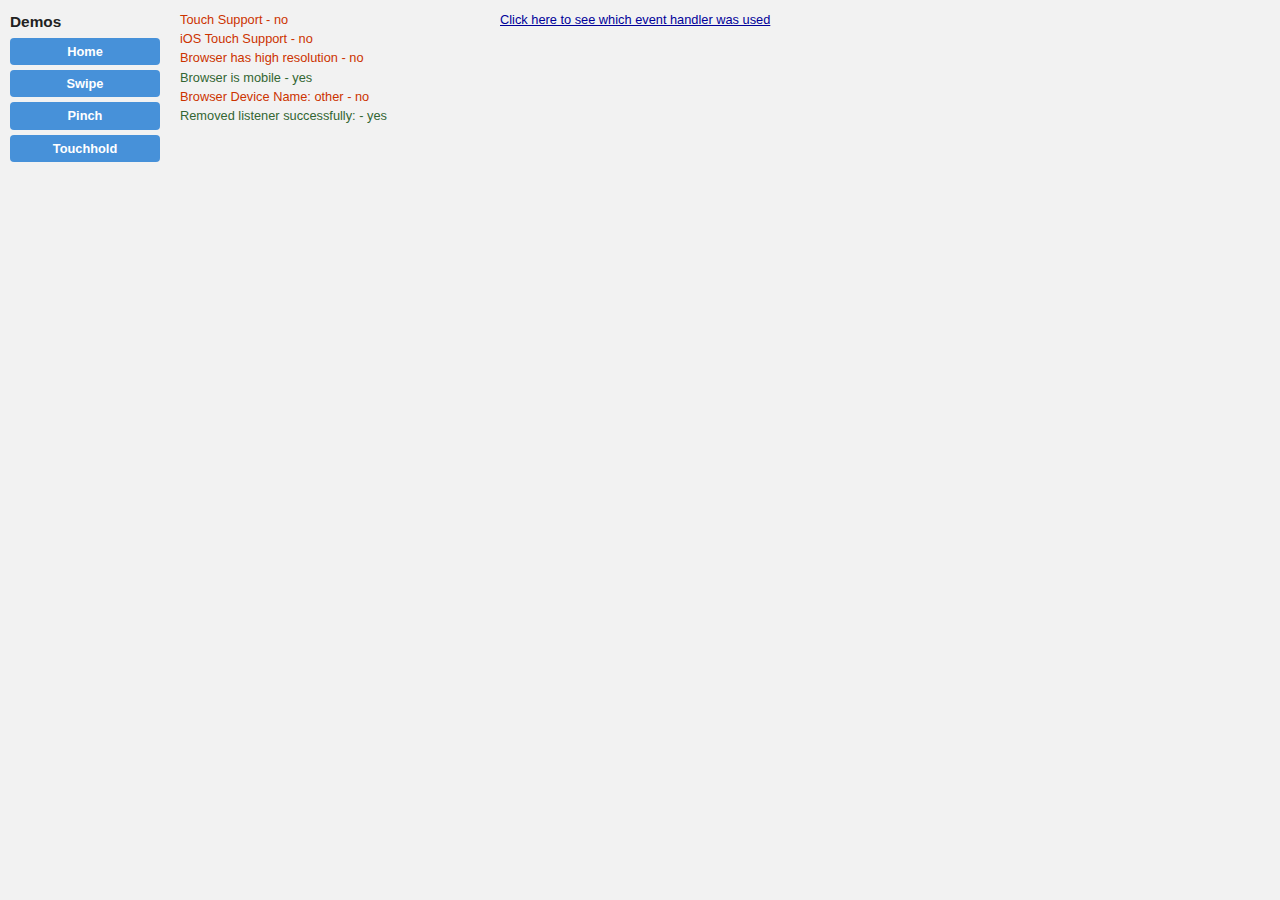
<file: Demos/index.html>
<!DOCTYPE html>
<html>
<head>
	<title>MooTools Mobile</title>
	<link rel="stylesheet" media="all" type="text/css" href="style.css" />
	<link rel="stylesheet" media="all" type="text/css" href="demo.css" />
	
	<style type="text/css">
		body {
			-webkit-tap-highlight-color: transparent;
		}
		
	 	span.yes {
			color: #363;
		}
		
		span.yes:after {
			content: ' - yes';
		}

		span.no {
			color: #C30;
		}
		
		span.no:after {
			content: ' - no';
		}

		div#support {
			width: 300px;
		}

		div#support span {
			display: block;
		}

		body > div {
			float: left;
		}
		
		div > a {
			display: block;
		}
	</style>
	<script type="text/javascript" src="mootools-core.js"></script>
	<script type="text/javascript" src="custom-event.js"></script>
	
	<script type="text/javascript" src="../Source/Browser/Mobile.js"></script>
	<script type="text/javascript" src="../Source/Browser/Features.Touch.js"></script>
	
	<script type="text/javascript" src="../Source/Touch/Touch.js"></script>
	<script type="text/javascript" src="../Source/Touch/Click.js"></script>
	
	<script type="text/javascript">
		window.addEvent('domready', function(){
			var browser = document.id('support');
			
			var add = function(text, hasSupport){
				return new Element('span.' + (hasSupport ? 'yes' : 'no'), {text: text}).inject(browser);
			};
			
			// Check if some of the additional properties on the Browser object are set
			add('Touch Support', Browser.Features.Touch);
			add('iOS Touch Support', Browser.Features.iOSTouch);
			add('Browser has high resolution', Browser.hasHighResolution);
			add('Browser is mobile', Browser.isMobile);
			add('Browser Device Name: ' + Browser.Device.name, Browser.Device.name != 'other');
			
			// On iOS this automatically gets replaced with the touchend event. No work required on your side!
			document.id('myElement').addEvent('click', function(event){
				event.preventDefault();
				
				add('Click event was replaced with touchend: ', event.type == 'touchend');
			});

			var listener = function(){},
				removeTest = new Element('div');
			
			removeTest.addEvent('click', listener).removeEvent('click', listener);
			add('Removed listener successfully: ', !removeTest.hasEvent('click'));
		});
	</script>
</head>
<body>
<div id="more">
	<span>Demos</span>
	<a href="index.html">Home</a>
	<a href="swipe.html">Swipe</a>
	<a href="pinch.html">Pinch</a>
	<a href="touchhold.html">Touchhold</a>
</div>
<div id="support">
	
</div>
<div>
<a id="myElement" href="#">Click here to see which event handler was used</a>
</div>
</body>
</html>
</file>
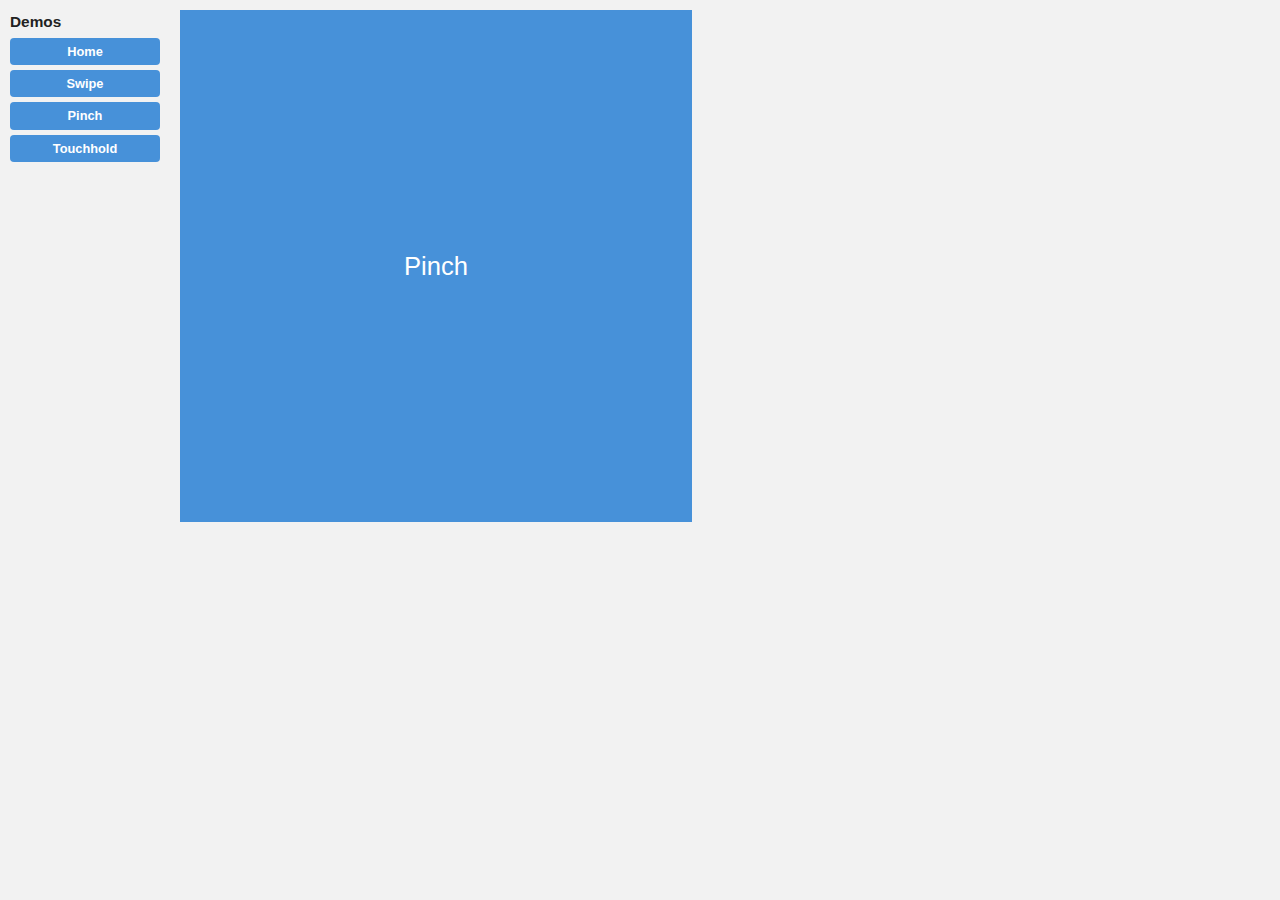
<file: Demos/pinch.html>
<!DOCTYPE html>
<html>
<head>
	<title>MooTools Mobile</title>
	<meta name = "viewport" content = "initial-scale=1.0; maximum-scale=1.0; user-scalable=no" /> 
	<link rel="stylesheet" media="all" type="text/css" href="style.css" />
	<link rel="stylesheet" media="all" type="text/css" href="demo.css" />

	<style type="text/css">
		div.box {
			background: #4791d9;
		}
		
		@media only screen and (max-device-width: 480px) {
			div.box {
				width: 8em;
				height: 8em;

				line-height: 8em;
				font-size: 2.95em;
			}
		}
	</style>
	<script type="text/javascript" src="mootools-core.js"></script>
	<script type="text/javascript" src="custom-event.js"></script>

	<script type="text/javascript" src="../Source/Browser/Features.Touch.js"></script>

	<script type="text/javascript" src="../Source/Touch/Pinch.js"></script>

	<script type="text/javascript">
		window.addEvent('domready', function(){
			var element = document.id('myElement'),
				timer;

			element.store('pinch:threshold', 0.4);
			element.addEvent('pinch', function(event){
				this.set('text', 'Pinch ' + event.pinch);

				clearTimeout(timer);
				timer = (function(){
					this.set('text', 'Pinch');
				}).delay(500, this);
			});
		});
	</script>
</head>
<body>
	<div id="more">
		<span>Demos</span>
		<a href="index.html">Home</a>
		<a href="swipe.html">Swipe</a>
		<a href="pinch.html">Pinch</a>
		<a href="touchhold.html">Touchhold</a>
	</div>
	<div id="myElement" class="box">
		Pinch
	</div>
</body>
</html>
</file>
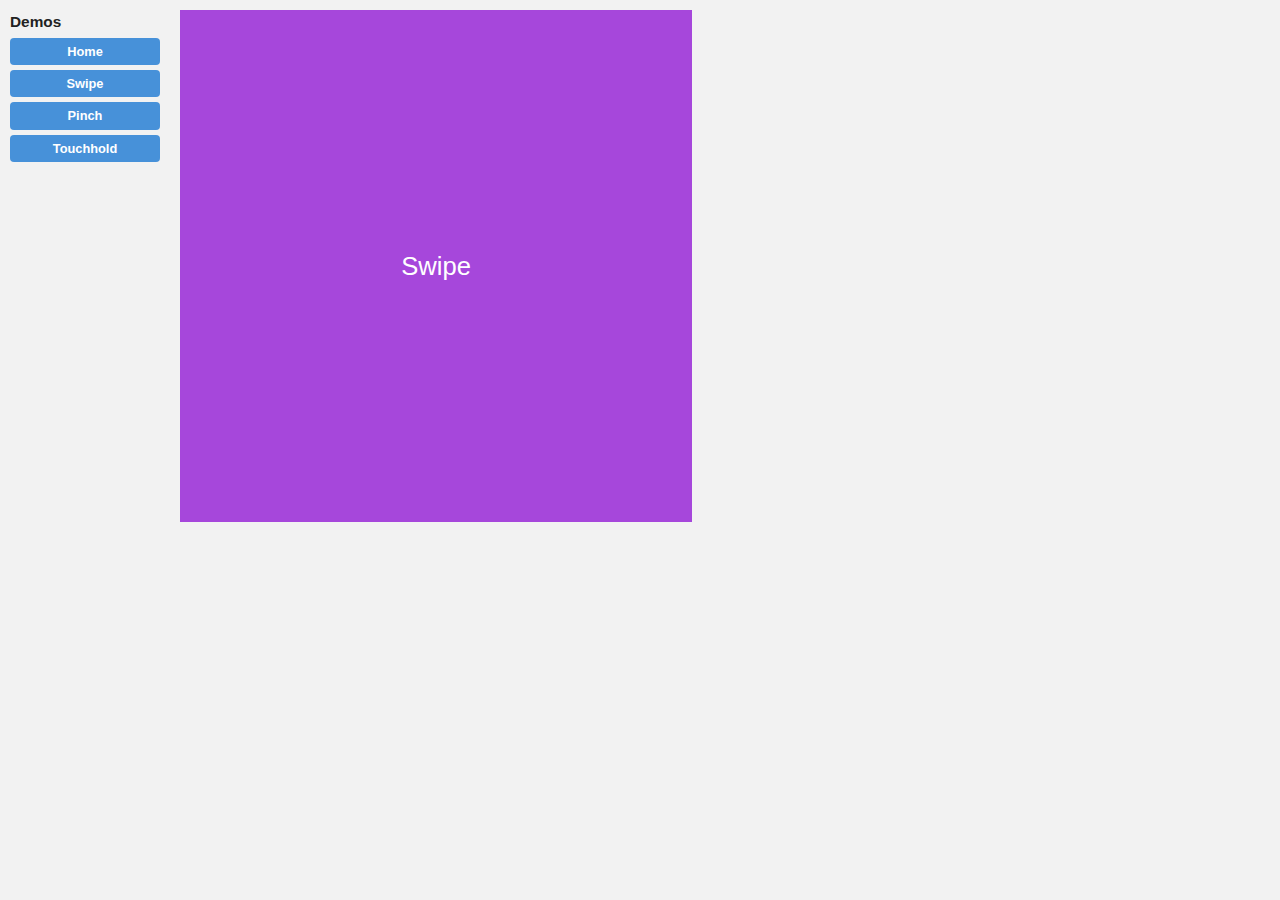
<file: Demos/swipe.html>
<!DOCTYPE html>
<html>
<head>
	<title>MooTools Mobile</title>
	<link rel="stylesheet" media="all" type="text/css" href="style.css" />
	<link rel="stylesheet" media="all" type="text/css" href="demo.css" />

	<script type="text/javascript" src="mootools-core.js"></script>
	<script type="text/javascript" src="custom-event.js"></script>

	<script type="text/javascript" src="../Source/Browser/Features.Touch.js"></script>
	<script type="text/javascript" src="../Source/Desktop/Mouse.js"></script>

	<script type="text/javascript" src="../Source/Touch/Swipe.js"></script>

	<script type="text/javascript">
		window.addEvent('domready', function(){
			var element = document.id('myElement'),
				timer;

			element.store('swipe:cancelVertical', true);
			element.addEvent('swipe', function(event){
				this.set('text', 'Swipe ' + event.direction);
				
				clearTimeout(timer);
				timer = (function(){
					this.set('text', 'Swipe');
				}).delay(500, this);
			});
	});
	</script>
</head>
<body>
	<div id="more">
		<span>Demos</span>
		<a href="index.html">Home</a>
		<a href="swipe.html">Swipe</a>
		<a href="pinch.html">Pinch</a>
		<a href="touchhold.html">Touchhold</a>
	</div>
	<div id="myElement" class="box">
		Swipe
	</div>
</body>
</html>
</file>
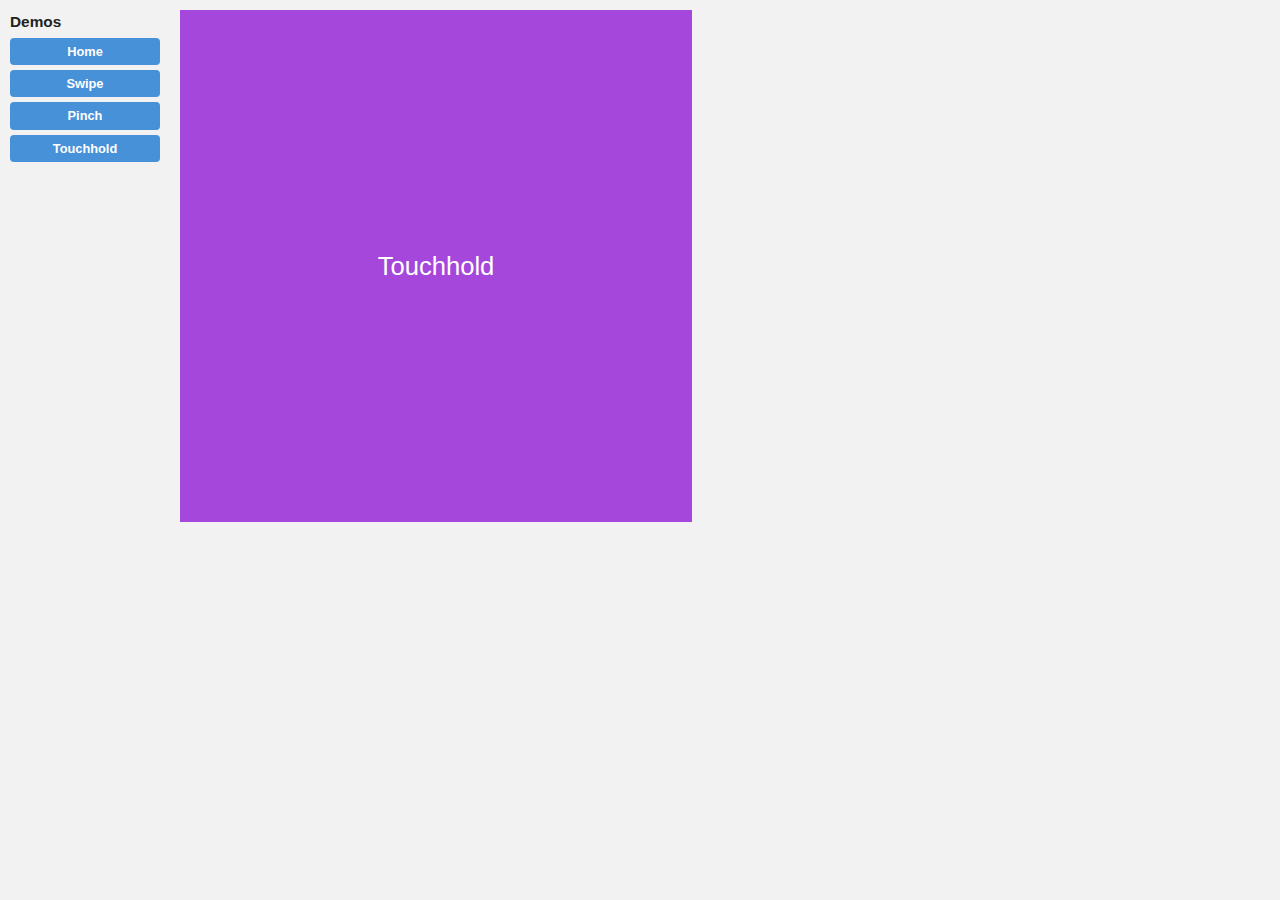
<file: Demos/touchhold.html>
<!DOCTYPE html>
<html>
<head>
	<title>MooTools Mobile</title>
	<link rel="stylesheet" media="all" type="text/css" href="style.css" />
	<link rel="stylesheet" media="all" type="text/css" href="demo.css" />

	<style type="text/css">
		body {
			-webkit-user-select: none;
		}
	</style>
	<script type="text/javascript" src="mootools-core.js"></script>
	<script type="text/javascript" src="custom-event.js"></script>

	<script type="text/javascript" src="../Source/Browser/Features.Touch.js"></script>
	<script type="text/javascript" src="../Source/Desktop/Mouse.js"></script>

	<script type="text/javascript" src="../Source/Touch/Touchhold.js"></script>

	<script type="text/javascript">
		window.addEvent('domready', function(){
			var element = document.id('myElement'),
				timer;

			element.store('touchhold:delay', 700);
			element.addEvent('touchhold', function(event){
				this.set('text', 'Touchhold fired');

				clearTimeout(timer);
				timer = (function(){
					this.set('text', 'Touchhold');
				}).delay(500, this);
			});
		});
	</script>
</head>
<body>
	<div id="more">
		<span>Demos</span>
		<a href="index.html">Home</a>
		<a href="swipe.html">Swipe</a>
		<a href="pinch.html">Pinch</a>
		<a href="touchhold.html">Touchhold</a>
	</div>
	<div id="myElement" class="box">
		Touchhold
	</div>
</body>
</html>
</file>
<file: Demos/demo.css>
body > div {
	float: left;
}

div#more {
	width: 150px;
	
	font-weight: bold;
}

div#more span {
	font-size: 1.2em;
}
</file>
<file: Demos/style.css>
/* reset.css */
html, body, div, span, object, iframe, h1, h2, h3, h4, h5, h6, p, blockquote, pre, a, abbr, acronym, address, code, del, dfn, em, img, q, dl, dt, dd, ol, ul, li, fieldset, form, label, legend, table, caption, tbody, tfoot, thead, tr, th, td {margin:0;padding:0;border:0;font-weight:inherit;font-style:inherit;font-size:100%;font-family:inherit;vertical-align:baseline;}
body {line-height:1.5;}
table {border-collapse:separate;border-spacing:0;}
caption, th, td {text-align:left;font-weight:normal;}
table, td, th {vertical-align:middle;}
blockquote:before, blockquote:after, q:before, q:after {content:"";}
blockquote, q {quotes:"" "";}
a img {border:none;}

/* typography.css */
html {font-size:100.01%;}
body {font-size:80%;color:#222;background:#fff;font-family:"Helvetica Neue", Arial, Helvetica, sans-serif;}
h1, h2, h3, h4, h5, h6 {font-weight:normal;color:#111;}
h1 {font-size:3em;line-height:1;margin-bottom:0.5em;}
h2 {font-size:2em;margin-bottom:0.75em;}
h3 {font-size:1.5em;line-height:1;margin-bottom:1em;}
h4 {font-size:1.2em;line-height:1.25;margin-bottom:1.25em;}
h5 {font-size:1em;font-weight:bold;margin-bottom:1.5em;}
h6 {font-size:1em;font-weight:bold;}
h1 img, h2 img, h3 img, h4 img, h5 img, h6 img {margin:0;}
p {margin:0 0 1.5em;}
p img.left {float:left;margin:1.5em 1.5em 1.5em 0;padding:0;}
p img.right {float:right;margin:1.5em 0 1.5em 1.5em;}
a:focus, a:hover {color:#000;}
a {color:#009;text-decoration:underline;}
blockquote {margin:1.5em;color:#666;font-style:italic;}
strong {font-weight:bold;}
em, dfn {font-style:italic;}
dfn {font-weight:bold;}
sup, sub {line-height:0;}
abbr, acronym {border-bottom:1px dotted #666;}
address {margin:0 0 1.5em;font-style:italic;}
del {color:#666;}
pre {margin:1.5em 0;white-space:pre;}
pre, code, tt {font:1em 'andale mono', 'lucida console', monospace;line-height:1.5;}
li ul, li ol {margin:0;}
ul, ol {margin:0 1.5em 1.5em 0;padding-left:3.333em;}
ul {list-style-type:disc;}
ol {list-style-type:decimal;}

/* CUSTOM */
body {
	-webkit-tap-highlight-color: transparent;
	
	background-color: #f2f2f2;
}

body > div {
	margin: 10px;
}

a.link, div#more a {
	font-weight: bold;
	text-align: center;
  	margin: 5px 0;
	display: block;
	background: #4791d9;
	text-decoration: none;
	color: #fff;
	padding: 4px;
	outline: 0;
	border: 0;
	-moz-border-radius: 4px;
	-webkit-border-radius: 4px;
	-o-border-radius: 4px;
	-ms-border-radius: 4px;
	-khtml-border-radius: 4px;
	border-radius: 4px;
	-moz-transition-duration: 0.25s;
	-webkit-transition-duration: 0.25s;
	-o-transition-duration: 0.25s;
	transition-duration: 0.25s;
	-webkit-transition-property: -webkit-transform;
	-moz-transition-property: -moz-transform;
	-o-transition-property: -o-transform;
	transition-property: transform;
	-webkit-transform: scale(1) rotate(0);
	-moz-transform: scale(1) rotate(0);
	-o-transform: scale(1) rotate(0);
	transform: scale(1) rotate(0);
}

a.link:hover, div#more a:hover {
	background: #4791d9;
	text-decoration: none;
	color: #fff;
	-webkit-transform: scale(1.05) rotate(-1deg);
	-moz-transform: scale(1.05) rotate(-1deg);
	-o-transform: scale(1.05) rotate(-1deg);
	transform: scale(1.05) rotate(-1deg);
}

a.link:nth-child(2n):hover, div#more a:nth-child(2n):hover {
	-webkit-transform: scale(1.05) rotate(1deg);
	-moz-transform: scale(1.05) rotate(1deg);
	-o-transform: scale(1.05) rotate(1deg);
	transform: scale(1.05) rotate(1deg);
}

div.box {
	width: 20em;
	height: 20em;
	
	line-height: 20em;
	text-align: center;
	font-size: 2em;
	
	background: #a647db;
	color: #fff;
}

@media only screen and (max-device-width: 480px) {
	div.box {
		width: 10em;
		height: 10em;
		
		line-height: 10em;
		font-size: 5em;
	}
}
</file>
